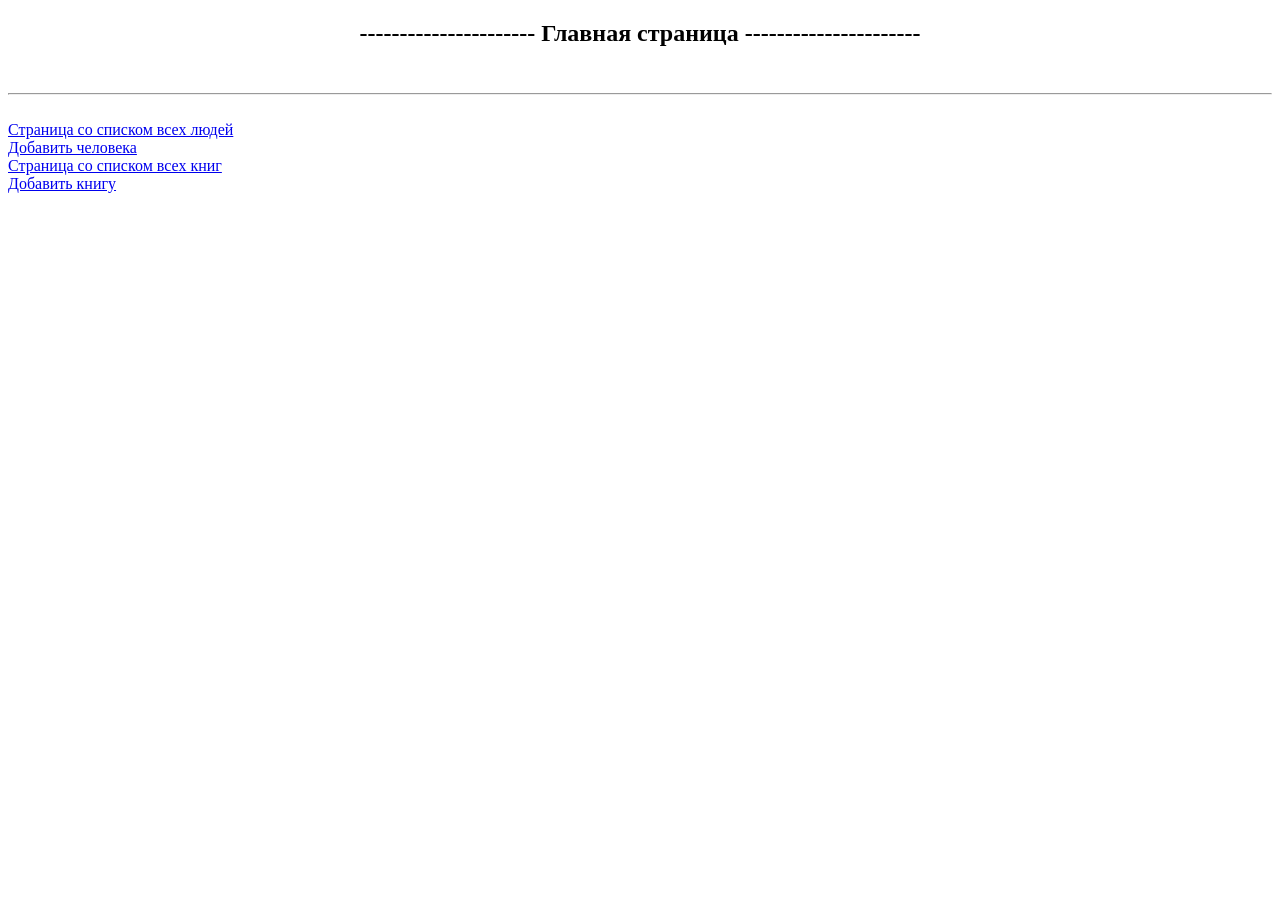
<file: src/main/webapp/WEB-INF/views/index.html>
<!DOCTYPE html>
<html lang="en" xmlns:th="http://www.thymeleaf.org" xmlns="http://www.w3.org/1999/html">
<head>
    <meta charset="UTF-8">
    <title>Index html</title>
</head>
<body>
<center>
<h2>---------------------- Главная страница ----------------------</h2>
</center>

<br/>
<hr/>
<br/>
<a href="/people">Страница со списком всех людей</a>
<br>
<a href="/people/new">Добавить человека</a>
<br>
<a href="/books">Страница со списком всех книг</a>
<br>
<a href="/books/new">Добавить книгу</a>







<!--<br/>-->
<!--<a href="/first/hello">say hello</a>-->
<!--<br/>-->
<!--<a href="/first/goodbye?name=Serhii">say goodbye</a>-->

<!--<br/>-->
<!--<hr/>-->
<!-- -&#45;&#45;&#45;&#45;&#45;&#45;&#45;&#45;&#45;&#45; All person -&#45;&#45;&#45;&#45;&#45;&#45;&#45;&#45;&#45;&#45;&#45;&#45;&#45;&#45;&#45;&#45;&#45;&#45;&#45;&#45;&#45;&#45;-->
<!--<br/>-->
<!--<a href="/people">show all person</a>-->
<!--<br/>-->
<!--<hr/>-->
<!-- -&#45;&#45;&#45;&#45;&#45;&#45;&#45;&#45;&#45;&#45; All Information -&#45;&#45;&#45;&#45;&#45;&#45;&#45;&#45;&#45;&#45;&#45;&#45;&#45;&#45;&#45;&#45;&#45;&#45;&#45;&#45;&#45;&#45;-->
<!--<br/>-->
<!--<a href="/admin/book">show all information in table</a>-->
<!--<br/>-->
<!--<a href="/admin/book/new">form create one information</a>-->
<!--<br/>-->
<!--<hr/>-->
<!-- -&#45;&#45;&#45;&#45;&#45;&#45;&#45;&#45;&#45;&#45; Butch update people x1000 -&#45;&#45;&#45;&#45;&#45;&#45;&#45;&#45;&#45;&#45;&#45;&#45;&#45;&#45;&#45;&#45;&#45;&#45;&#45;&#45;&#45;&#45;-->
<!--<br/>-->
<!--<a href="/test-batch-update">Перейди по ссылке для проверки update people x1000</a>-->
<!--<br/>-->

</body>
</html>
</file>
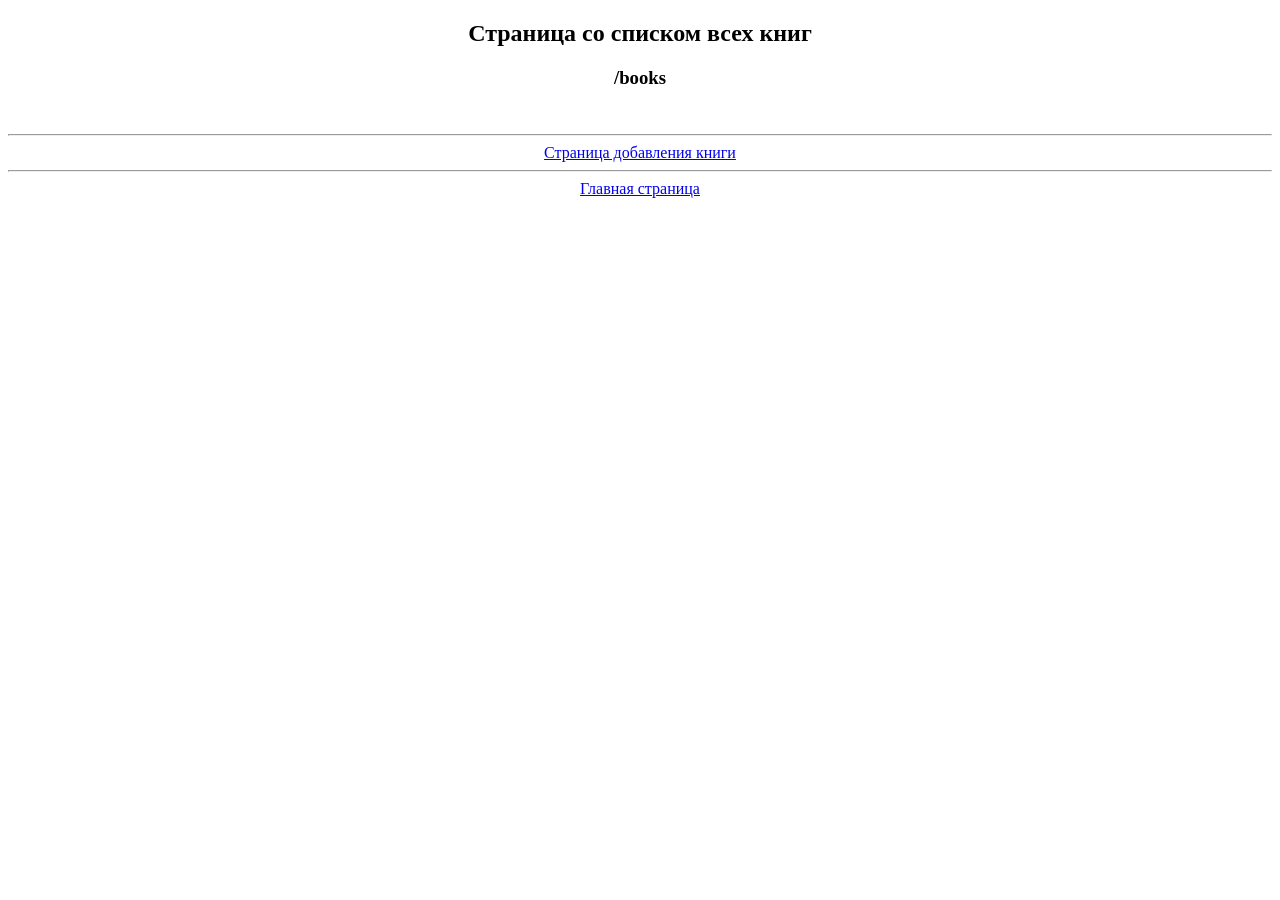
<file: src/main/webapp/WEB-INF/views/book/books.html>
<!DOCTYPE html>
<html lang="en" xmlns:th="http://www.thymeleaf.org">
<head>
    <meta charset="UTF-8">
    <title>all information</title>
</head>
<body>

<center>
    <h2><b>Страница сo списком всех книг</b></h2>
    <h3>/books</h3>

    <div th:each="information : ${book}">
        <a th:href="@{/books/{id}(id=${information.getBookId()})}"
           th:text="${information.getBookName()}"></a>
    </div>

    <br/>
    <hr/>
    <a href="/books/new">Страница добавления книги</a>
    <br/>
    <hr/>
    <a href="/">Главная страница</a>
</center>

</body>
</html>
</file>
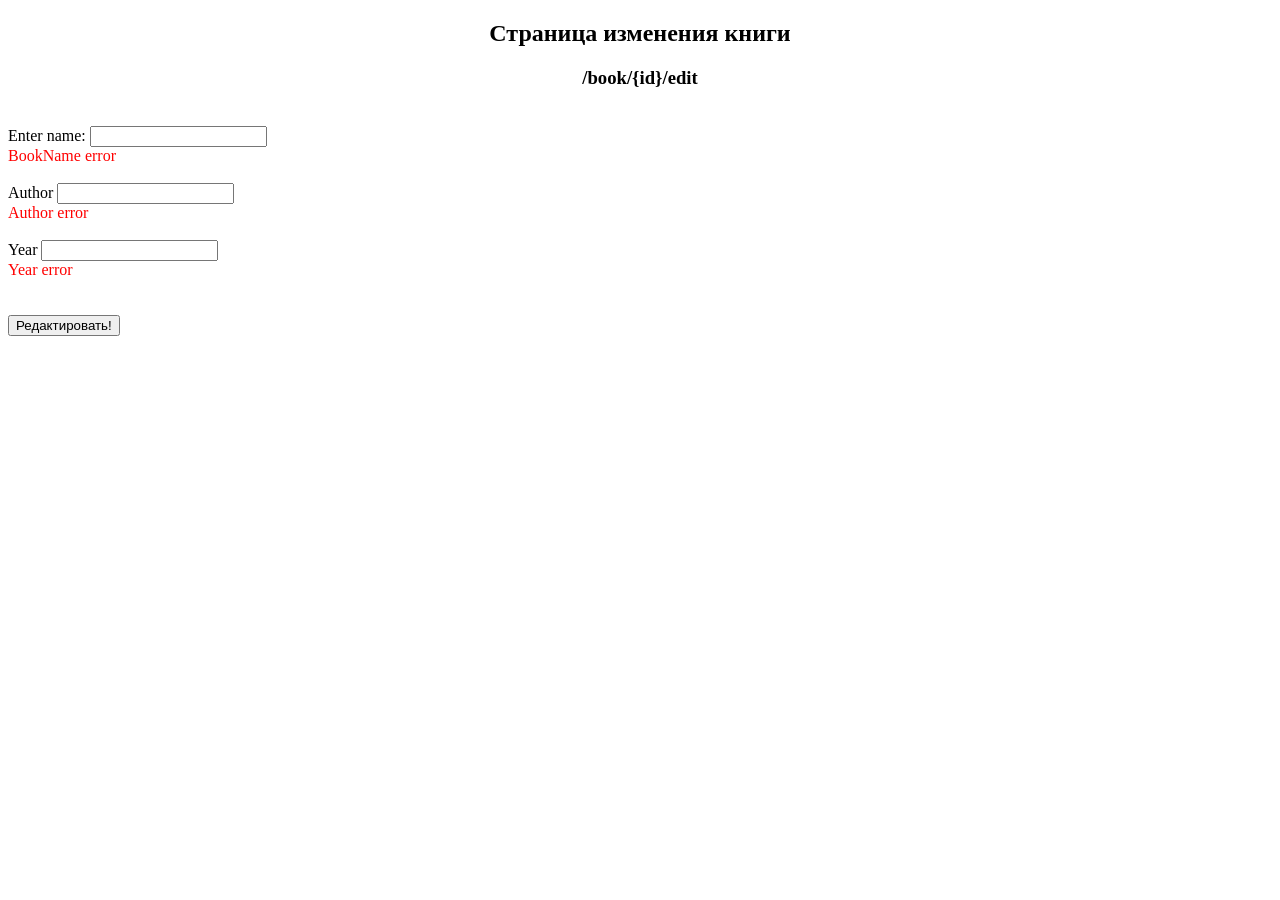
<file: src/main/webapp/WEB-INF/views/book/edit.html>
<!DOCTYPE html>
<html lang="en" xmlns:th="http://www.thymeleaf.org">
<head>
    <meta charset="UTF-8">
    <title>Update person</title>
</head>
<body>


<center>
    <h2><b>Страница изменения книги</b></h2>
    <h3>/book/{id}/edit</h3>
</center>
<br/>

<form th:method="POST" th:action="@{/books/{id}(id=${book.getBookId()})}" th:object="${book}">
    <input name="_method" type="hidden" value="patch"/>
    <label for="bookName">Enter name:</label>
    <input name="bookName" type="text" th:field="*{bookName}" id="bookName"/>
    <div style="color: red" th:if="${#fields.hasErrors('bookName')}" th:errors="*{bookName}">BookName error</div>
    <br/>
    <label for="author">Author</label>
    <input name="author" type="text" th:field="*{author}" id="author"/>
    <div style="color: red" th:if="${#fields.hasErrors('author')}" th:errors="*{author}">Author error</div>
    <br/>
    <label for="year">Year</label>
    <input name="year" type="text" th:field="*{year}" id="year"/>
    <div style="color: red" th:if="${#fields.hasErrors('year')}" th:errors="*{year}">Year error</div>
    <br/>
    <br/>
    <input type="submit" value="Редактировать!"/>
</form>
</body>
</html>
</file>
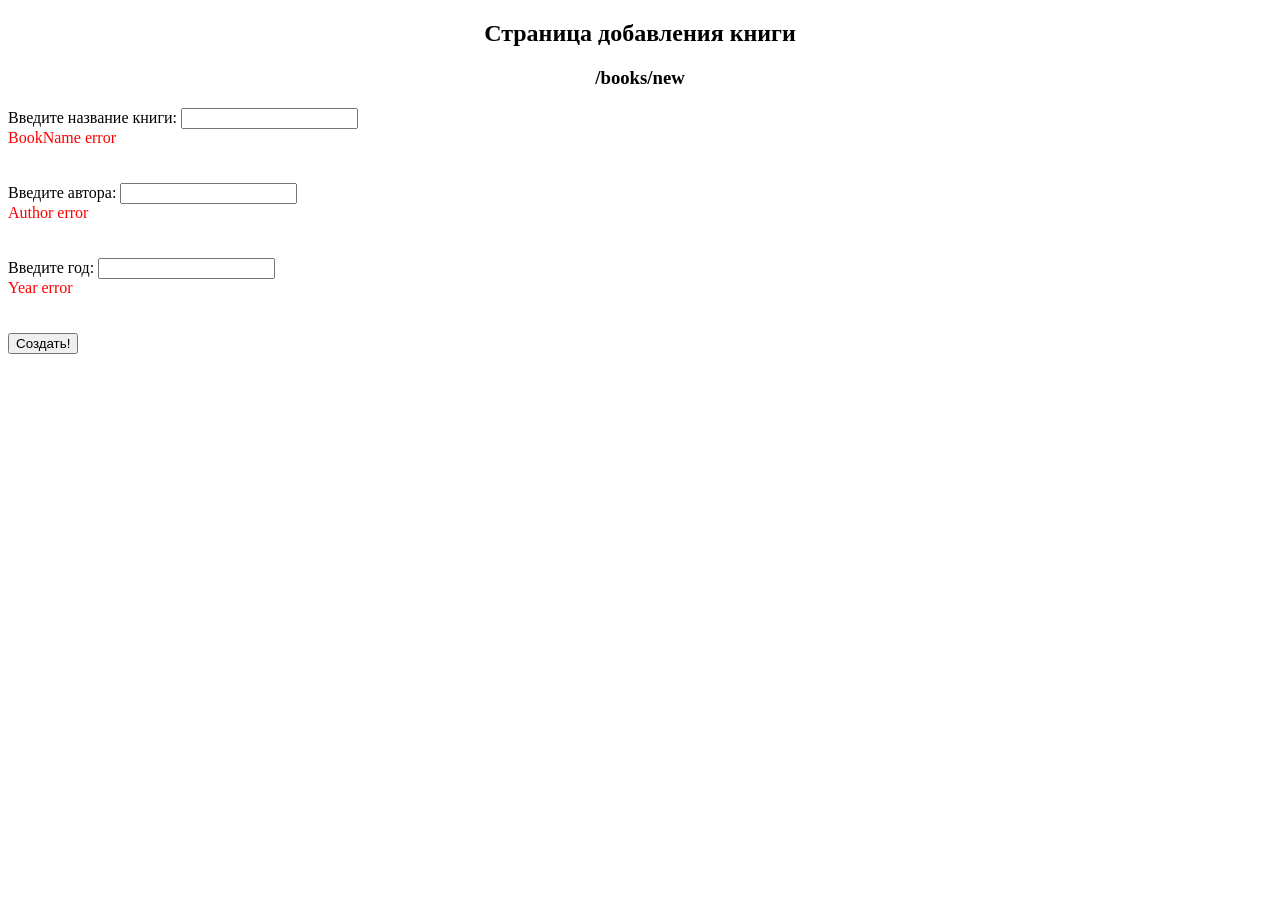
<file: src/main/webapp/WEB-INF/views/book/new.html>
<!DOCTYPE html>
<html lang="en" xmlns:th="http://www.thymeleaf.org">
<head>
    <meta charset="UTF-8">
    <title>Страница добавления книги</title>
</head>
<body>

<center>
    <h2><b>Страница добавления книги</b></h2>
    <h3>/books/new</h3>
</center>

<form th:method="POST" th:action="@{/books}" th:object="${book}">
        <label for="bookName">Введите название книги:</label>
        <input name="bookName" type="text" th:field="*{bookName}" id="bookName">
        <div style="color: red" th:if="${#fields.hasErrors('bookName')}" th:errors="*{bookName}">BookName error</div>
        <br/>
        <br/>

        <label for="author">Введите автора:</label>
        <input type="text" th:field="*{author}" id="author">
        <div style="color: red" th:if="${#fields.hasErrors('author')}" th:errors="*{author}">Author error</div>
        <br/>
        <br/>

        <label for="year">Введите год:</label>
        <input type="text" th:field="*{year}" id="year">
        <div style="color: red" th:if="${#fields.hasErrors('year')}" th:errors="*{year}">Year error</div>
        <br/>
        <br/>

        <input type="submit" value="Создать!">
</form>


</body>
</html>
</file>
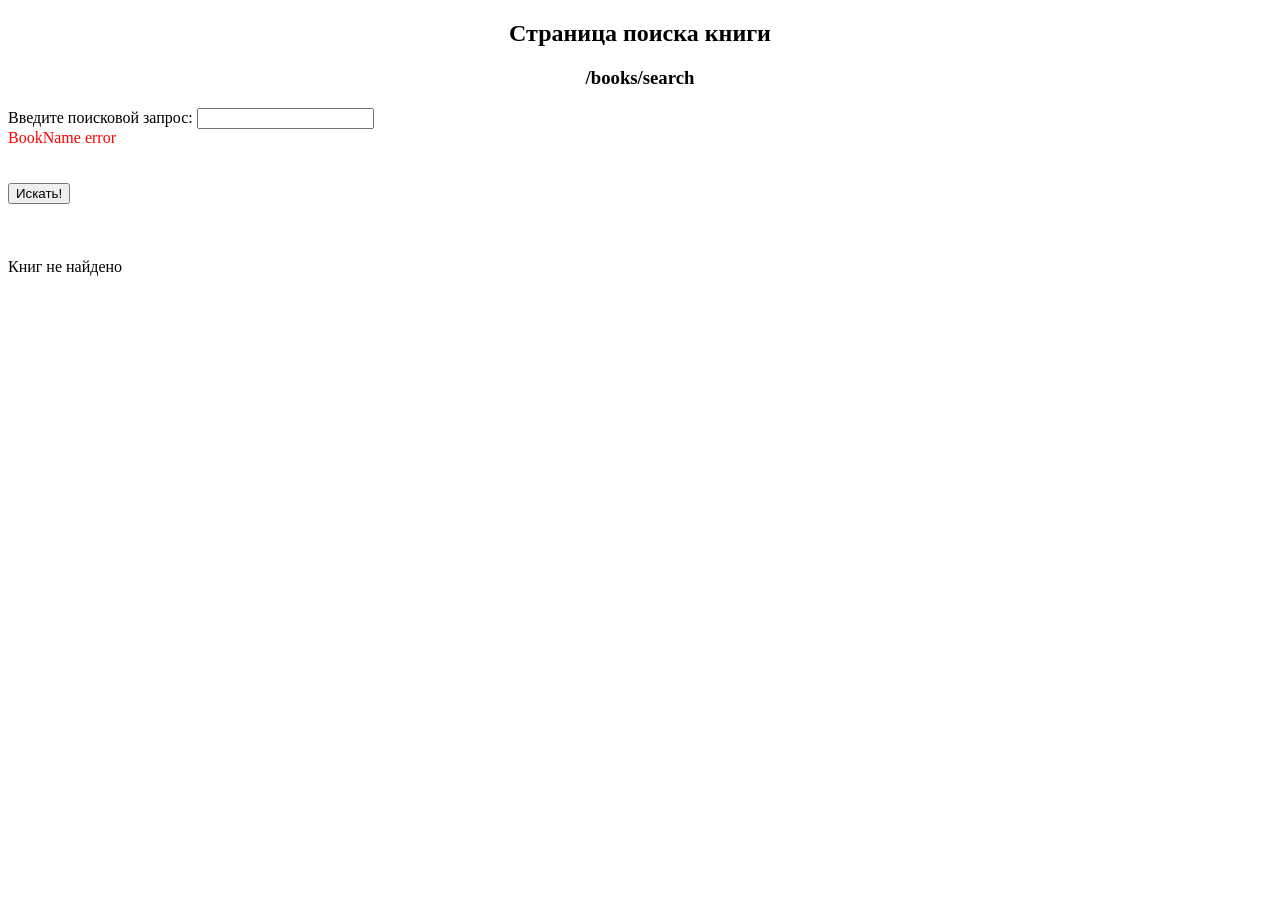
<file: src/main/webapp/WEB-INF/views/book/search.html>
<!DOCTYPE html>
<html lang="en" xmlns:th="http://www.thymeleaf.org">
<head>
    <meta charset="UTF-8">
    <title>Страница добавления книги</title>
</head>
<body>
<center>
    <h2><b>Страница поиска книги</b></h2>
    <h3>/books/search</h3>
</center>

<form th:method="POST" th:action="@{/books/search}" th:object="${book}">
    <label for="bookName">Введите поисковой запрос: </label>
    <input name="bookName" type="text" th:field="*{bookName}" id="bookName">
    <div style="color: red" th:if="${#fields.hasErrors('bookName')}" th:errors="*{bookName}">BookName error</div>
    <br/>
    <br/>
    <input type="submit" value="Искать!">
</form>

<br>

<div th:if="${found}">
    <div th:if="${foundNot}">
        <div th:each="book2 : ${bookDTOList}">
            <a th:text="${book2.getBookName()}"></a>
            <br>
            <a th:text="${book2.getOwner()}"></a>
            <br>
        </div>
    </div>
    <!-- ELSE -->
    <div th:unless="${foundNot}">
        <div>Книг не найдено</div>
    </div>
</div>

</body>
</html>
</file>
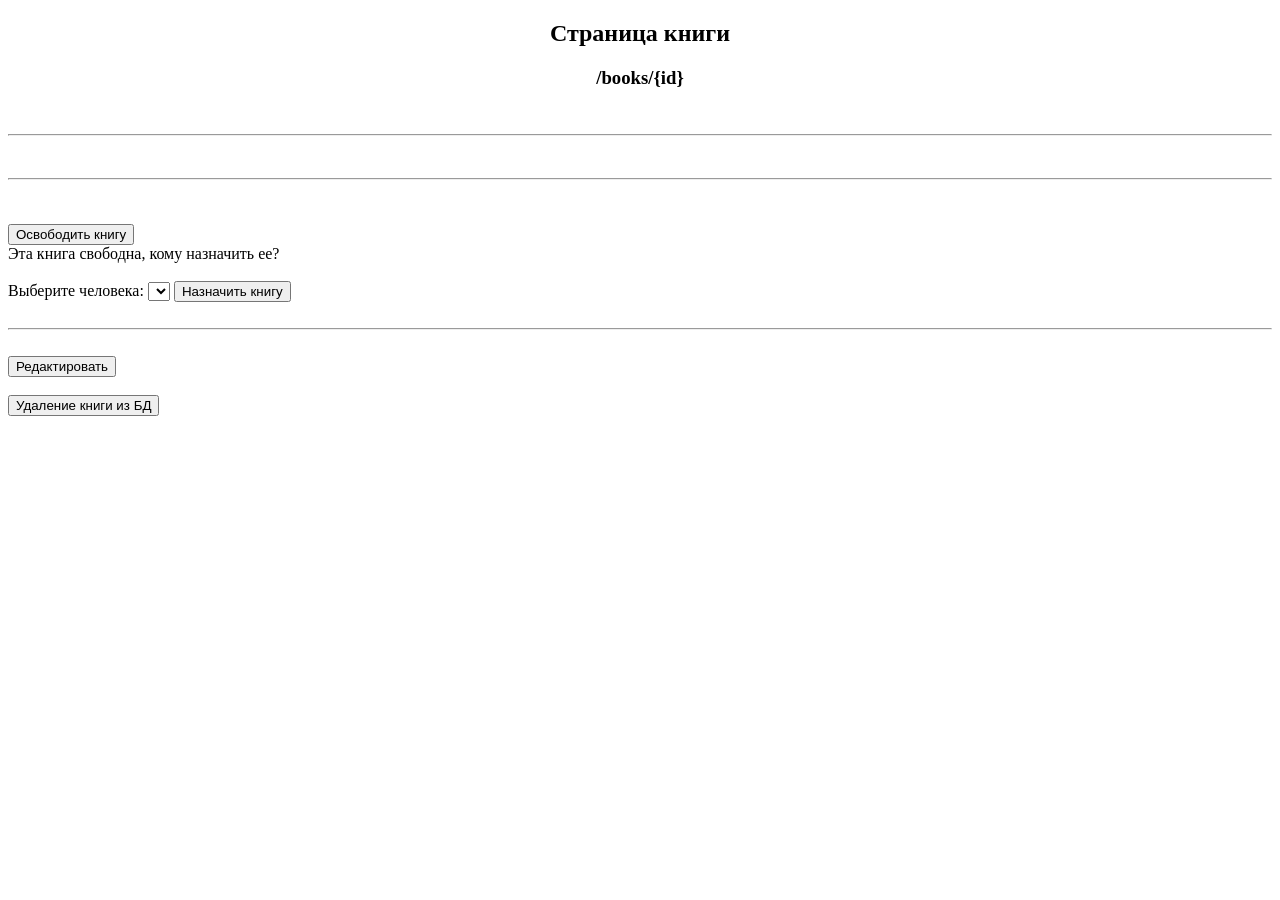
<file: src/main/webapp/WEB-INF/views/book/show.html>
<!DOCTYPE html>
<html lang="en" xmlns:th="http://www.thymeleaf.org">
<head>
    <meta charset="UTF-8">
    <title>Информация про одну книгу</title>
</head>
<body>

<center>
    <h2><b>Страница книги</b></h2>
    <h3>/books/{id}</h3>
</center>

<br/>
<hr/>
<br/>

<p th:text="${book.getBookName()} + ', ' + ${book.getAuthor()} + ', ' + ${book.getYear()}"/>

<!-- IF CUSTOMER IS ANONYMOUS -->
<div th:if="${personId}">
    <hr/>
    <span th:text="'Книга сейчас у: ' + ${list_book.getName()}"/>
    <br/>
    <br/>
    <form th:method="POST" th:action="@{/books/dellBook/{id}(id=${book.getBookId()})}" th:object="${book}">
        <input type="submit" value="Освободить книгу"/>
    </form>

</div>
<!-- ELSE -->
<div th:unless="${personId}">
    <div>Эта книга свободна, кому назначить ее?</div>
    <br/>
    <form th:method="PATCH" th:action="@{/books/addBook/{id}(id=${book.getBookId()})}" th:object="${book}">
        <label for="person">Выберите человека:</label>
        <select th:object="${person}" th:field="*{personId}" id="person">
            <option th:each="person : ${people}" th:value="${person.getPersonId()}"
                    th:text="${person.getName()}"></option>
        </select>
        <input type="submit" value="Назначить книгу"/>
    </form>
</div>

<br/>
<hr/>
<br/>

<form th:method="GET" th:action="@{/books/{id}/edit(id=${book.getBookId()})}">
    <input type="submit" value="Редактировать"/>
</form>

<br/>

<form th:method="DELETE" th:href="@{/books/{id}(id=${book.getBookId()})}">
    <input type="submit" value="Удаление книги из БД"/>
</form>

</body>
</html>
</file>
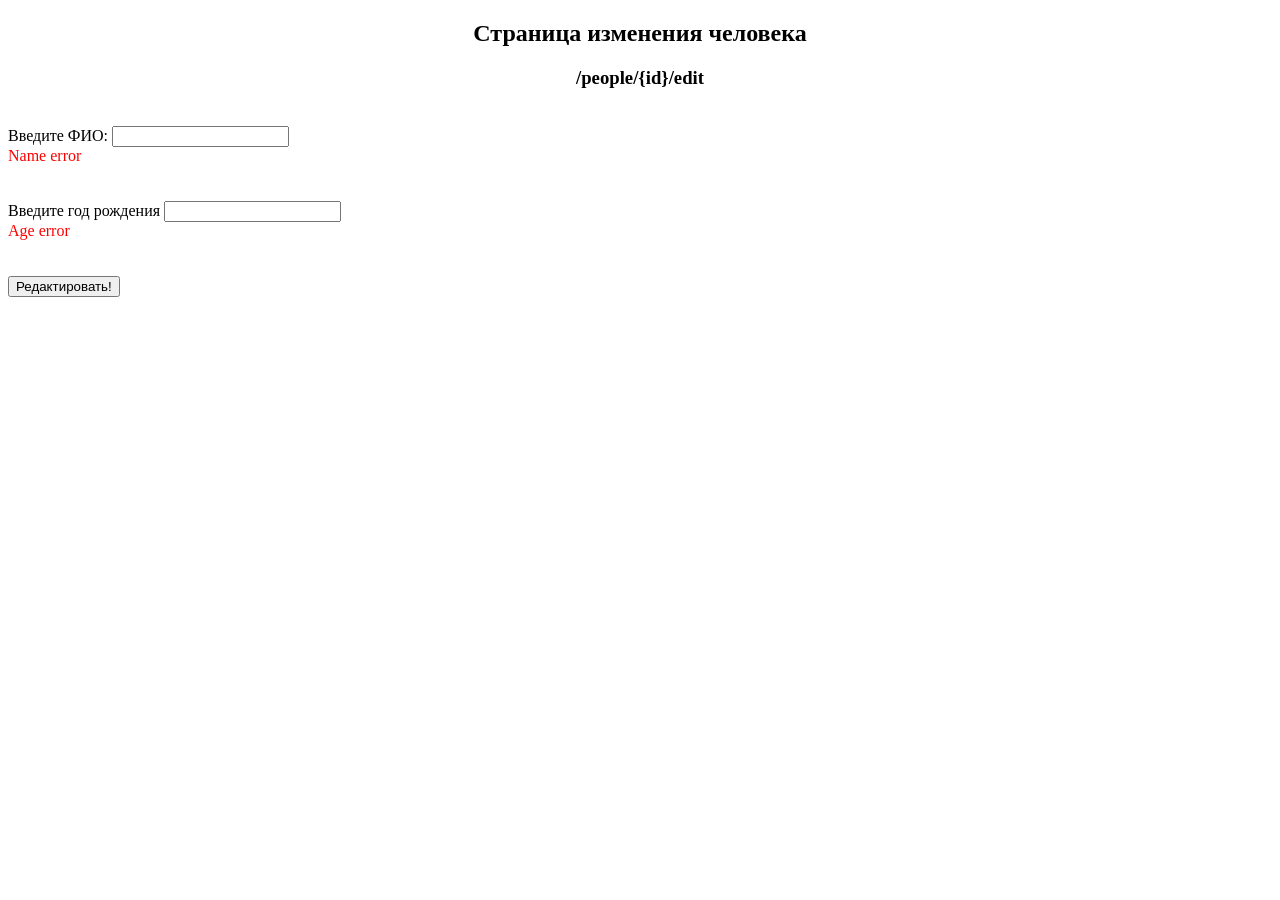
<file: src/main/webapp/WEB-INF/views/people/edit.html>
<!DOCTYPE html>
<html lang="en" xmlns:th="http://www.thymeleaf.org">
<head>
    <meta charset="UTF-8">
    <title>Update person</title>
</head>
<body>

<center>
    <h2><b>Страница изменения человека</b></h2>
    <h3>/people/{id}/edit</h3>
</center>
<br/>

<form th:method="POST" th:action="@{/people/{id}(id=${person.getPersonId()})}" th:object="${person}">
    <input name="_method" type="hidden" value="patch"/>
    <label for="name">Введите ФИО:</label>
    <input name="name" type="text" th:field="*{name}" id="name"/>
    <div style="color: red" th:if="${#fields.hasErrors('name')}" th:errors="*{name}">Name error</div>
    <br/>
    <br/>
    <label for="age">Введите год рождения</label>
    <input name="age" type="text" th:field="*{age}" id="age"/>
    <div style="color: red" th:if="${#fields.hasErrors('age')}" th:errors="*{age}">Age error</div>
    <br/>
    <br/>

    <input type="submit" value="Редактировать!"/>
</form>
</body>
</html>
</file>
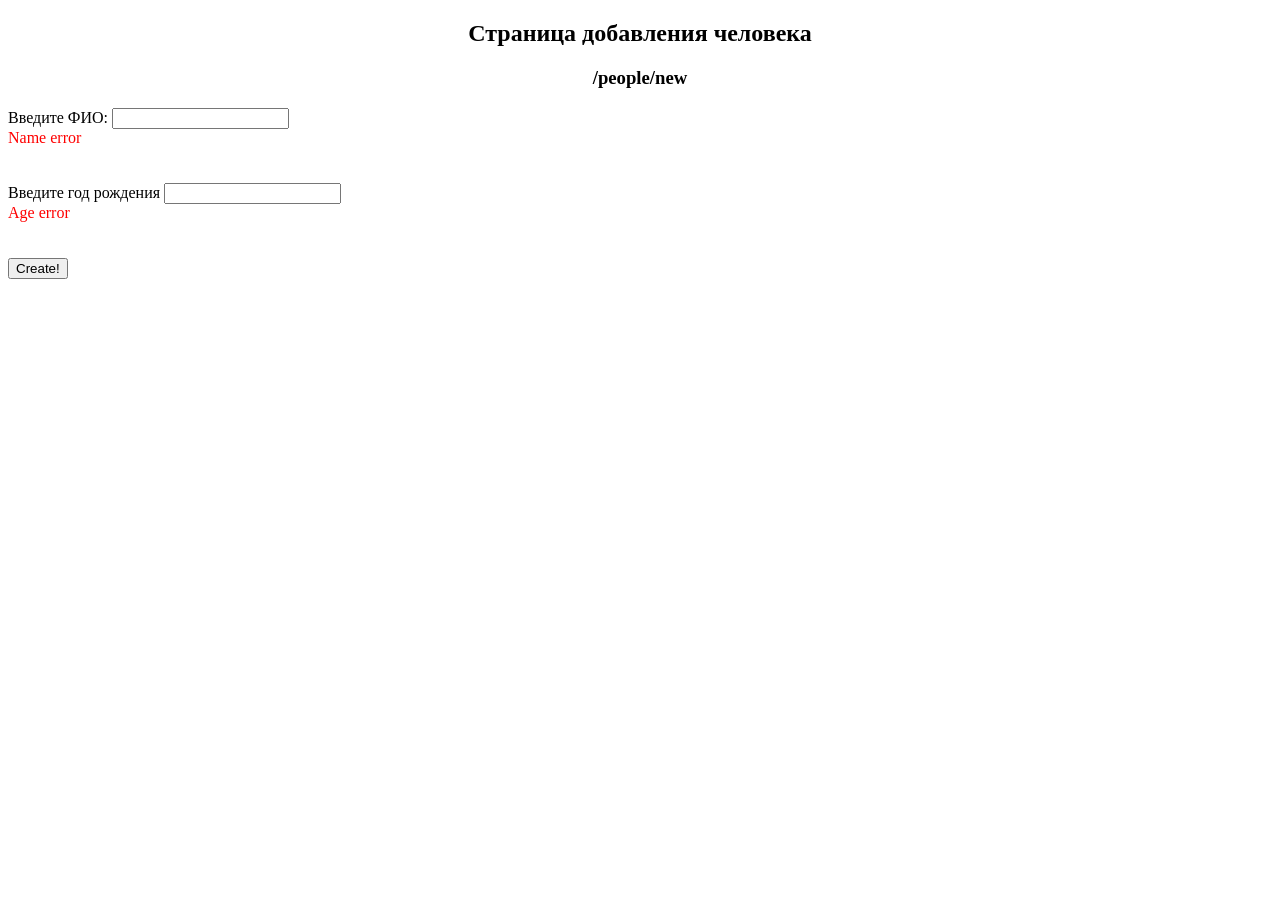
<file: src/main/webapp/WEB-INF/views/people/new.html>
<!DOCTYPE html>
<html lang="en" xmlns:th="http://www.thymeleaf.org">
<head>
    <meta charset="UTF-8">
    <title>Страница добавления человека</title>
</head>
<body>

<center>
        <h2><b>Страница добавления человека</b></h2>
        <h3>/people/new</h3>
</center>

<form th:method="POST" th:action="@{/people}" th:object="${person}">
        <label for="name">Введите ФИО:</label>
        <input name="name" type="text" th:field="*{name}" id="name"/>
        <div style="color: red" th:if="${#fields.hasErrors('name')}" th:errors="*{name}">Name error</div>
        <br/>
        <br/>
        <label for="age">Введите год рождения</label>
        <input name="age" type="text" th:field="*{age}" id="age"/>
        <div style="color: red" th:if="${#fields.hasErrors('age')}" th:errors="*{age}">Age error</div>
        <br/>
        <br/>
        <input type="submit" value="Create!"/>
</form>

</body>
</html>
</file>
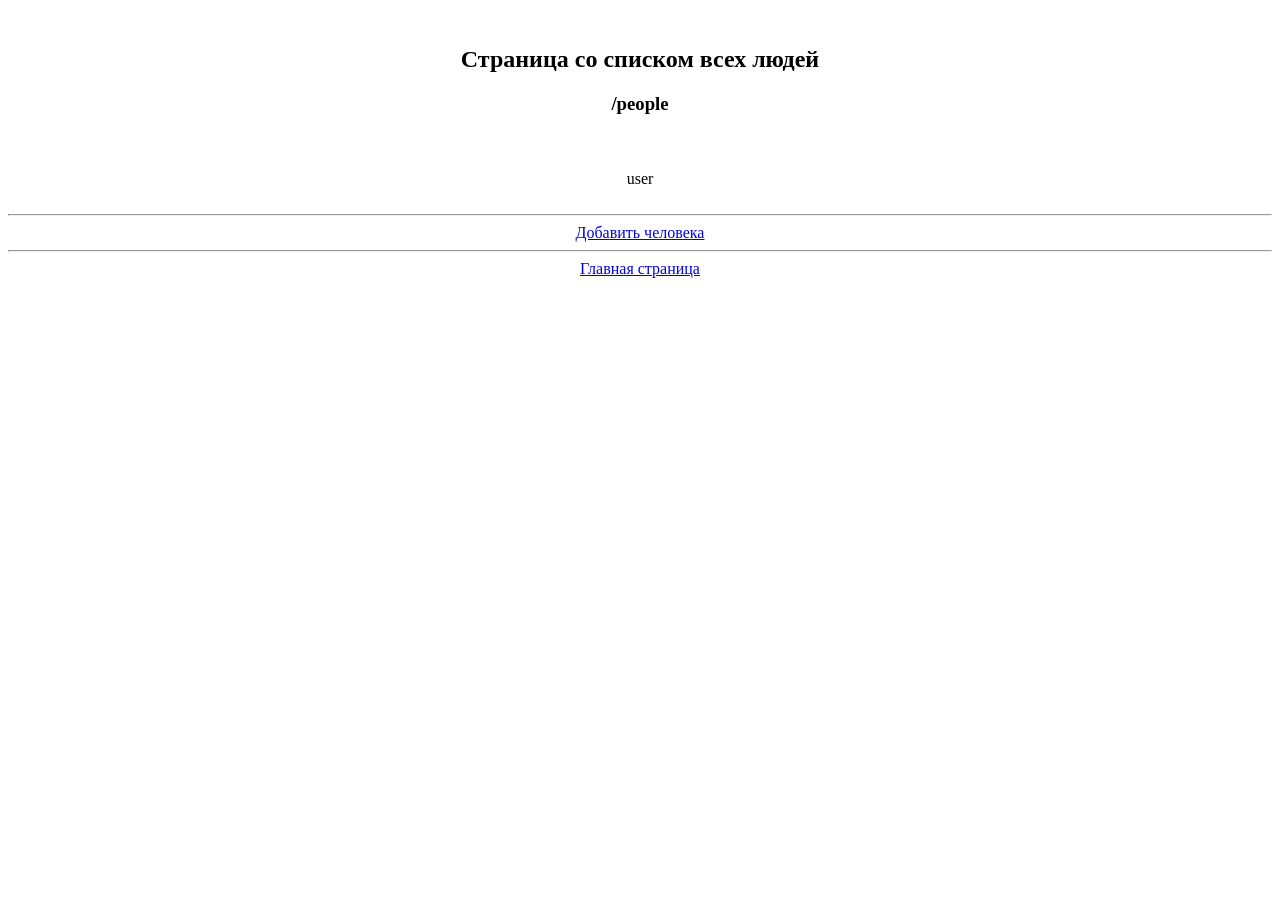
<file: src/main/webapp/WEB-INF/views/people/people.html>
<!DOCTYPE html>
<html lang="en" xmlns:th="http://www.thymeleaf.org">
<head>
    <meta charset="UTF-8">
    <title>Страница сo списком всех людей</title>
</head>
<body>
<br/>
<center>
    <h2><b>Страница сo списком всех людей</b></h2>
    <h3>/people</h3>

    <br/>
    <br/>
    <div th:each="person : ${person}">
        <a th:href="@{/people/{id}(id=${person.getPersonId()})}"
           th:text="${person.getName()} + ',   ' + ${person.getAge()}">user</a>
    </div>

    <br/>
    <hr/>
    <a href="/people/new">Добавить человека</a>

    <br/>
    <hr/>

    <a href="/">Главная страница</a>
</center>



</body>
</html>
</file>
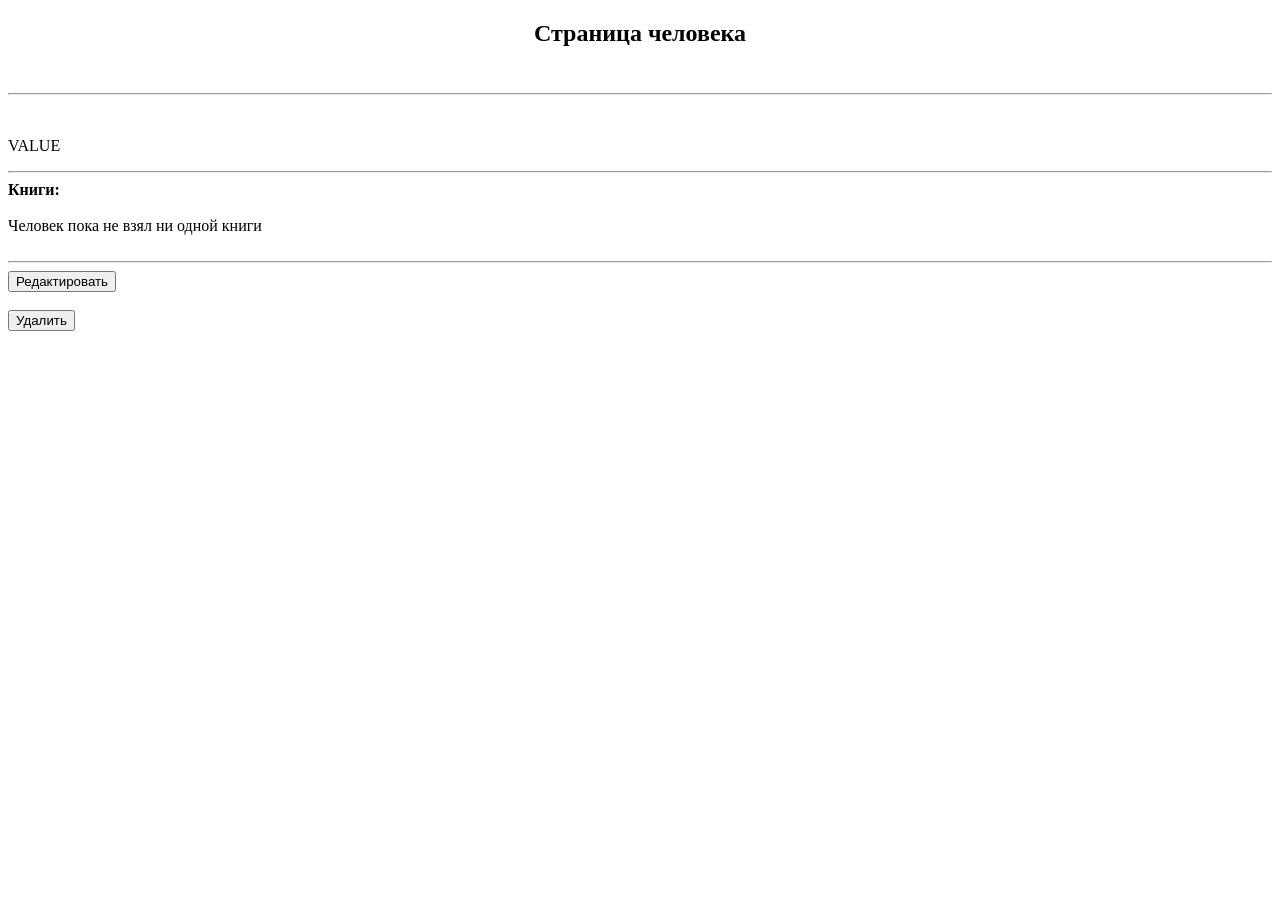
<file: src/main/webapp/WEB-INF/views/people/show.html>
<!DOCTYPE html>
<html lang="en" xmlns:th="http://www.thymeleaf.org">
<head>
    <meta charset="UTF-8">
    <title>Информация про одного человека</title>
</head>
<body>
<center><h2>Страница человека</h2></center>

<br/>
<hr/>
<br/>

<p th:text="${person.getName()} + ', ' + ${person.getAge()}">VALUE</p>

<!-- IF CUSTOMER IS ANONYMOUS -->
<div th:if="${list_book}">
    <hr/>
    <div><b>Книги:</b></div>
        <span th:each="book : ${list_book}">
            <span style ="color: black;" th:style="${book.getOverdue()}? 'color: red' : 'color: black'" th:text="${book.getBookName()} + ', ' + ${book.getAuthor()} +', ' + ${book.getYear()}"/>
            <br/>
        </span>
</div>
<!-- ELSE -->
<div th:unless="${list_book}">
    <div>Человек пока не взял ни одной книги</div>
</div>



<!--<div th:each="list_book : ${list_book}">-->
<!--    <a href="#" th:text="${list_book.getName()} + ',   ' + ${person.getAge()}">user</a>-->
<!--</div>-->

<!--</div>-->

<!--<td>-->
<!--    <span th:if="${list_book != null}">Female</span>-->
<!--    <span th:unless="${list_book == null}">Male</span>-->
<!--</td>-->


<!--<div th:each="book : ${list_book}">-->
<!--       Книги:-->
<!--       th:text="${person.getName()} + ',   ' + ${person.getAge()}">user</a>-->
<!--</div>-->


<br/>
<hr/>
<!--<a th:href="@{/people/{id}/edit(id=${person.getPerson_id()})}">Редактировать</a>-->

<form th:method="GET" th:action="@{/people/{id}/edit(id=${person.getPersonId()})}">
    <input type="submit" value="Редактировать"/>
</form>
<br/>
<form th:method="DELETE" th:action="@{/people/{id}(id=${person.getPersonId()})}">
    <input type="submit" value="Удалить"/>
</form>

</body>
</html>
</file>
